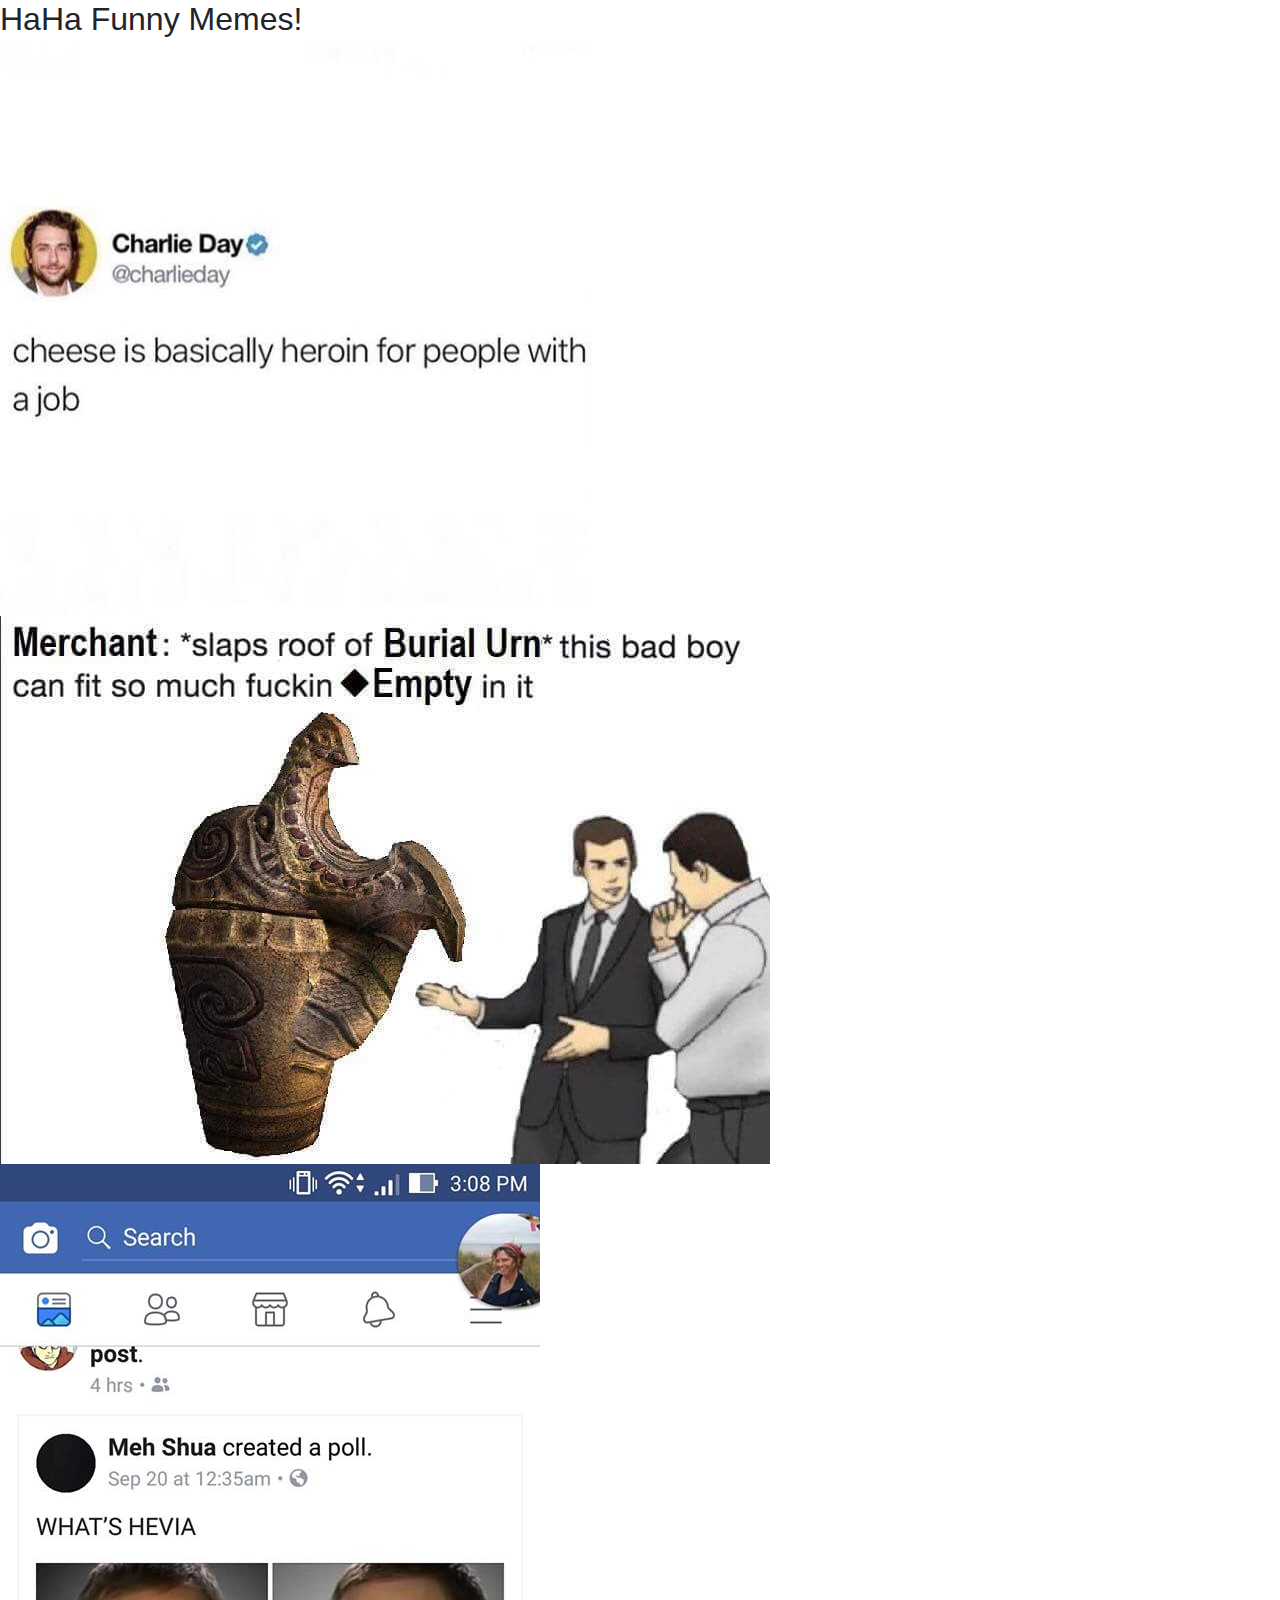
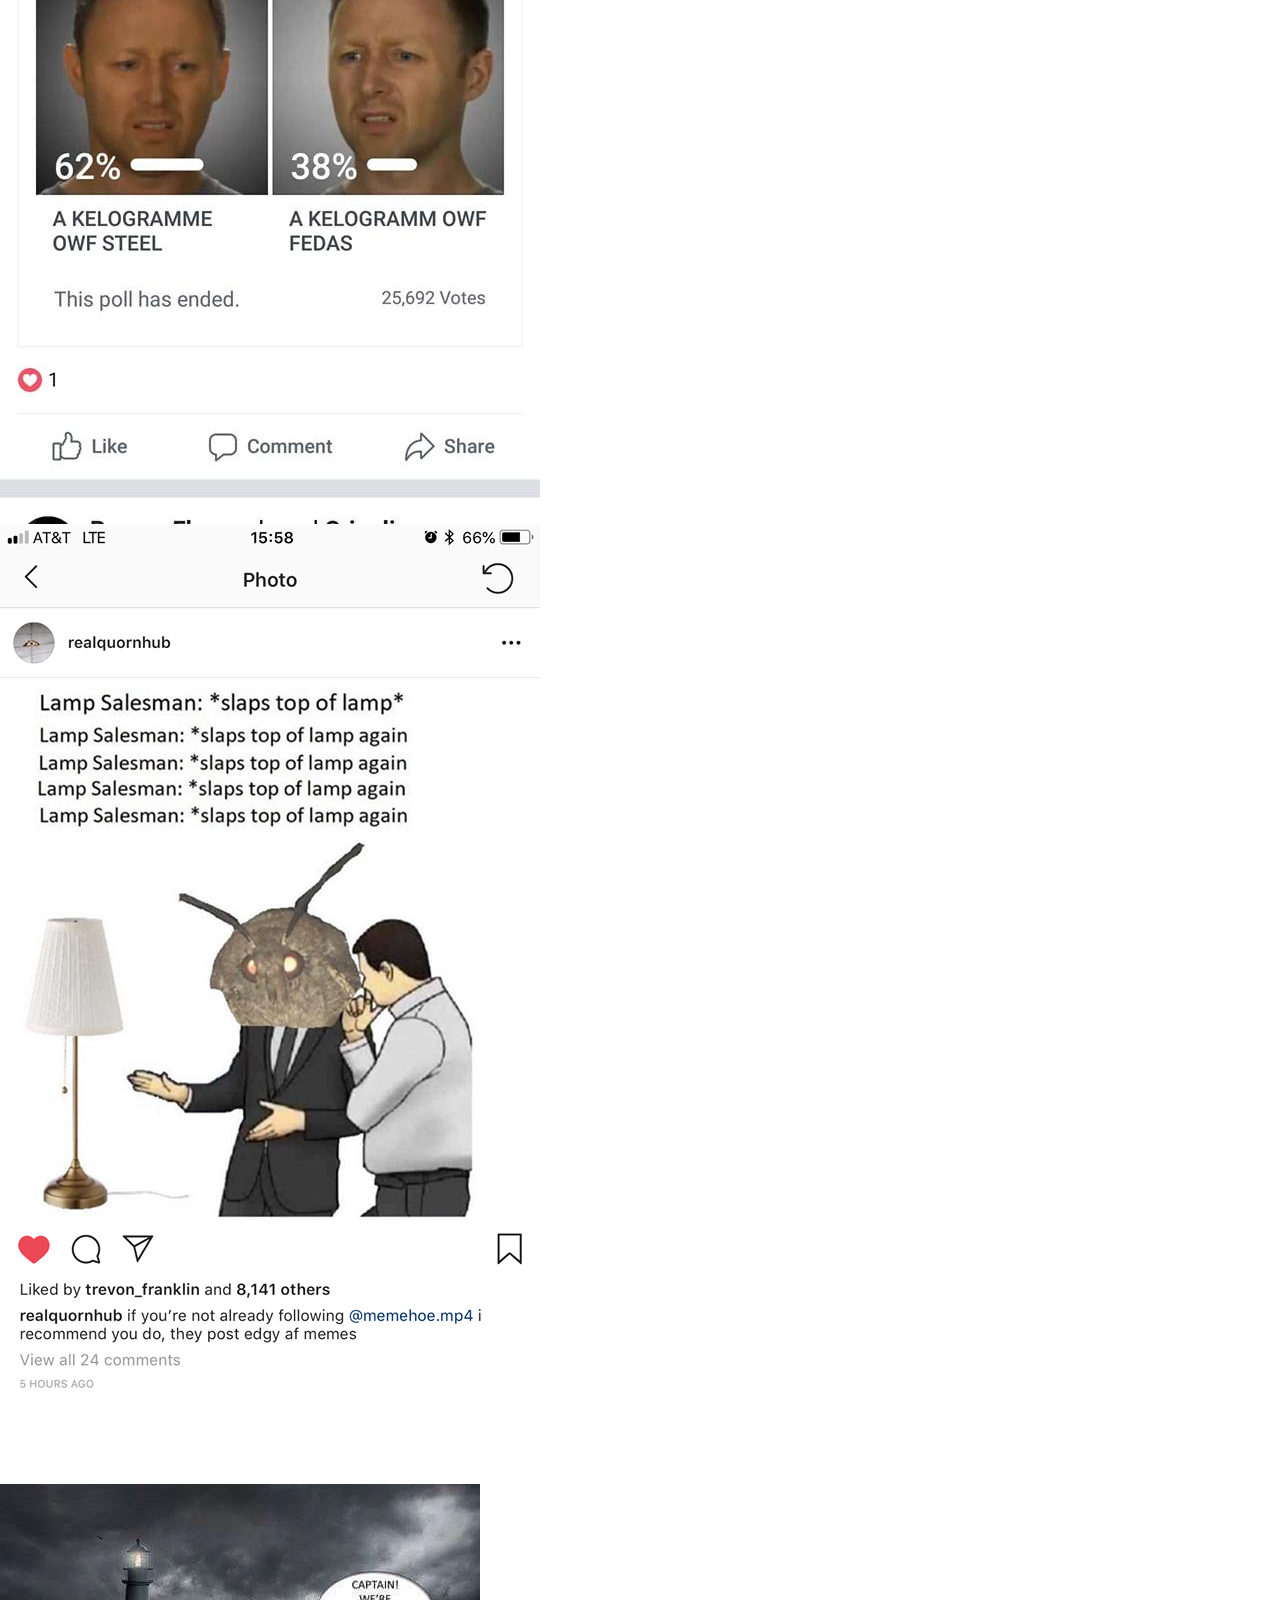
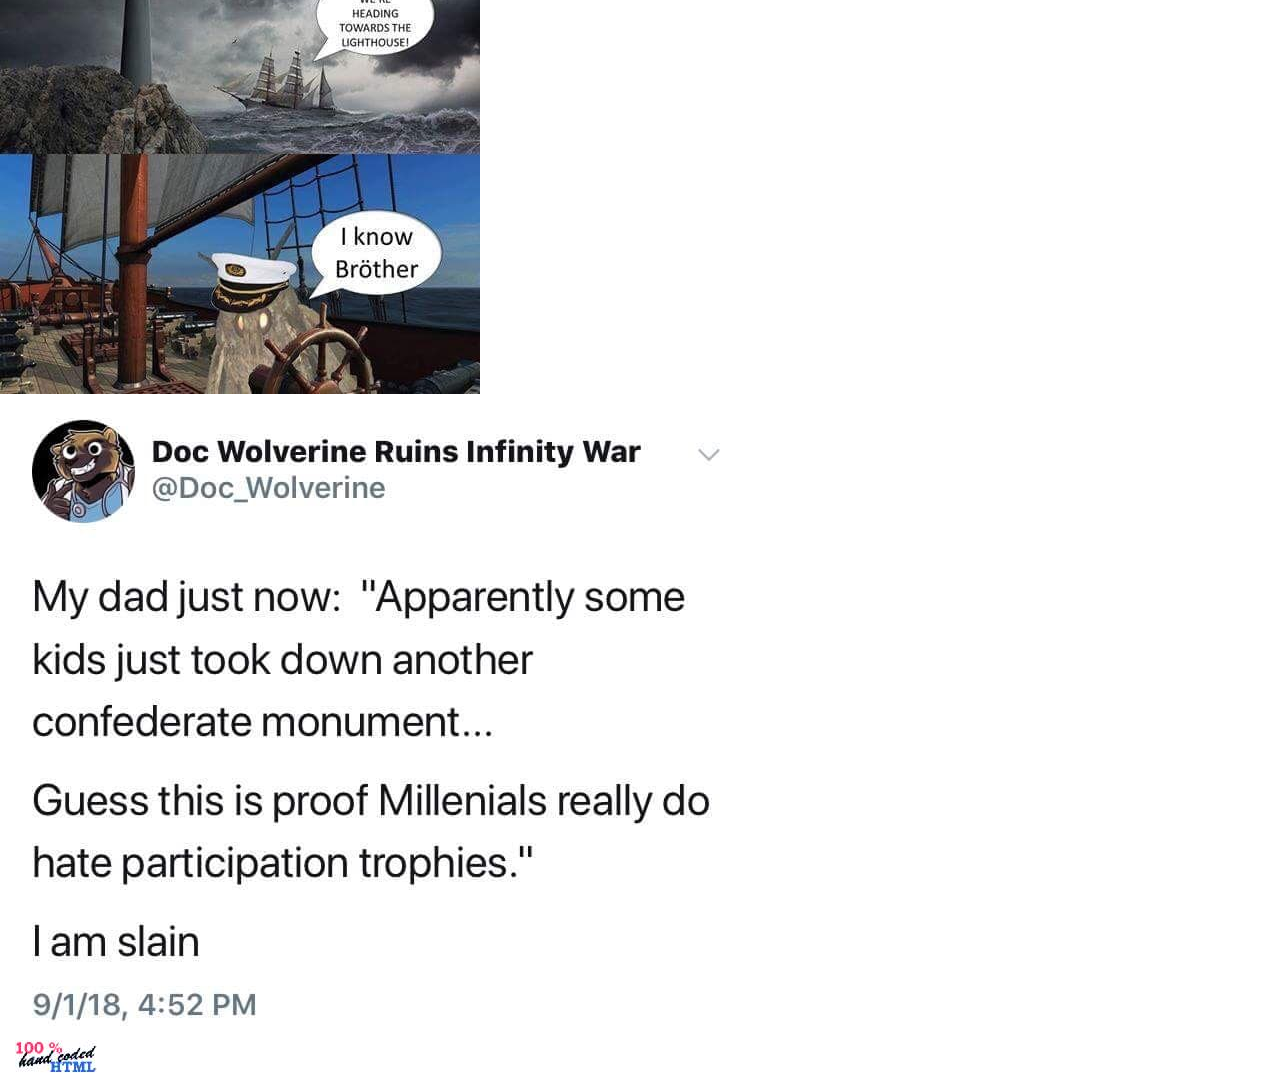
<file: index.html>
<!DOCTYPE html>
<head>
	<link rel="stylesheet" type="text/css" href="css/bootstrap.css">
	<title>Some Site</title>
</head>
<body class="no-m-p"

<div class="container-fluid">
	<div class="col">
		<div class="row">
			<H2> HaHa Funny Memes! </h2>
		</div>
		<div class="row"> 
			<img src="includes/cheese.jpg" alt="oops"/>
		</div>
		<div class="row">
			<img src="includes/empty.jpg" alt="oops"/>
		</div>
		<div class="row">
			<img src="includes/heavia.jpg" alt="oops"/>
		</div>
		<div class="row">
			<img src="includes/moth1.png" alt="oops"/>
		</div>	
		<div class="row">
			<img src="includes/moth2.jpg" alt="oops"/>
		</div>
		<div class="row">
			<img src="includes/trophy.jpg" alt="oops"/>
		</div>
	</div>
</div>

<div class="footer">
	<div class="container-fluid">
		<img src="includes/handcode.jpg" alt="oops"/>
	</div>
</div>
</body>
</html>
</file>
